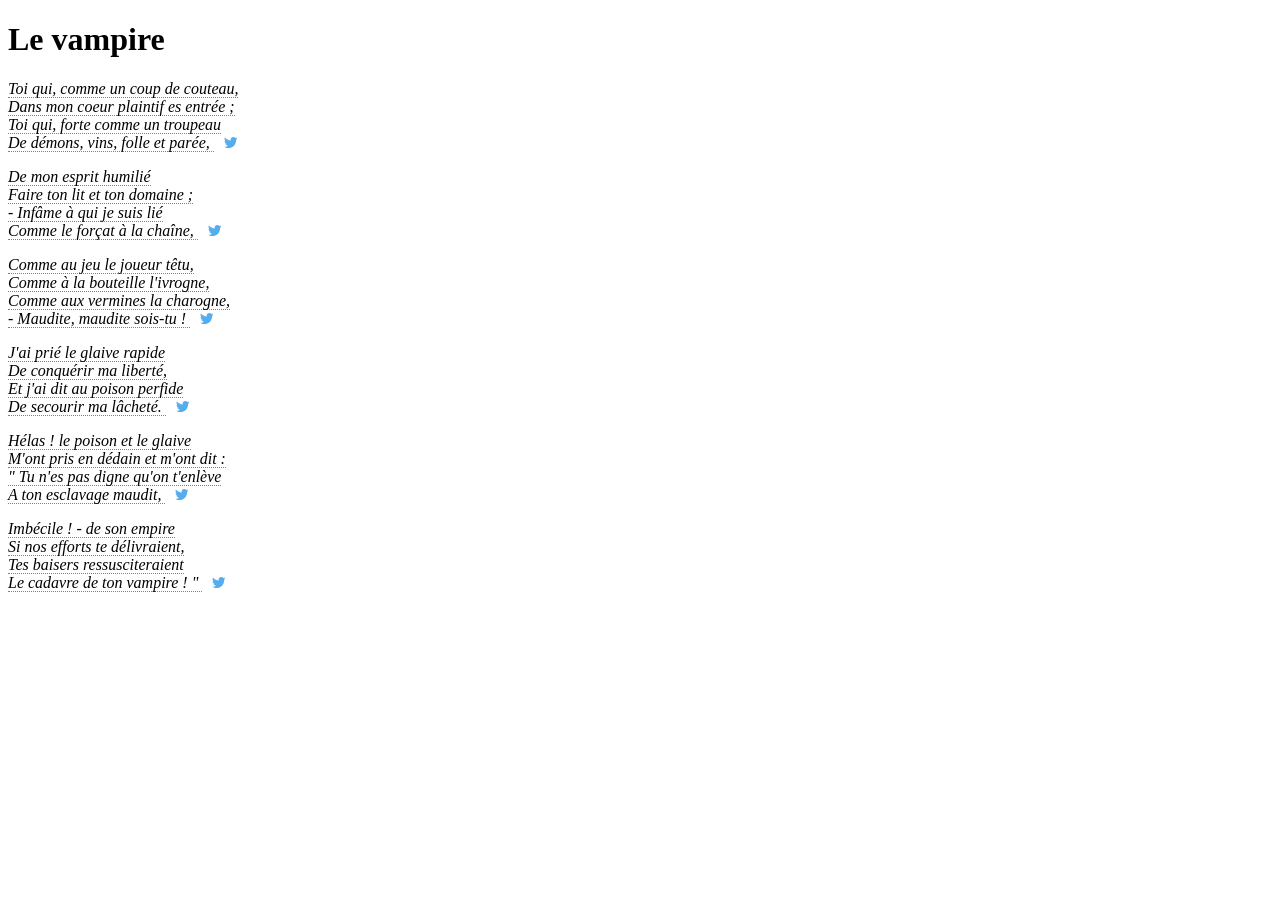
<file: Exercice2/index.html>
<!DOCTYPE html>
<html lang="fr" dir="ltr">

<head>
  <meta charset="utf-8">
  <title>Exercice 2</title>
  <link rel="stylesheet" href="css/style.css" />
</head>

<body>
  <h1>Le vampire</h1>
  <p data-inline-tweet data-inline-tweet-tags='Le vampire, poésie, Charles Baudelaire'>
    Toi qui, comme un coup de couteau,<br />
    Dans mon coeur plaintif es entrée ;<br />
    Toi qui, forte comme un troupeau<br />
    De démons, vins, folle et parée,
  </p>
  <p data-inline-tweet data-inline-tweet-tags='Le vampire, poésie, Charles Baudelaire'>
    De mon esprit humilié<br />
    Faire ton lit et ton domaine ;<br />
    - Infâme à qui je suis lié<br />
    Comme le forçat à la chaîne,
  </p>
  <p data-inline-tweet data-inline-tweet-tags='Le vampire, poésie, Charles Baudelaire'>
    Comme au jeu le joueur têtu,<br />
    Comme à la bouteille l'ivrogne,<br />
    Comme aux vermines la charogne,<br />
    - Maudite, maudite sois-tu !
  </p>
  <p data-inline-tweet data-inline-tweet-tags='Le vampire, poésie, Charles Baudelaire'>
    J'ai prié le glaive rapide<br />
    De conquérir ma liberté,<br />
    Et j'ai dit au poison perfide<br />
    De secourir ma lâcheté.
  </p>
  <p data-inline-tweet data-inline-tweet-tags='Le vampire, poésie, Charles Baudelaire'>
    Hélas ! le poison et le glaive<br />
    M'ont pris en dédain et m'ont dit :<br />
    " Tu n'es pas digne qu'on t'enlève<br />
    A ton esclavage maudit,
  </p>
  <p data-inline-tweet data-inline-tweet-tags='Le vampire, poésie, Charles Baudelaire'>
    Imbécile ! - de son empire<br />
    Si nos efforts te délivraient,<br />
    Tes baisers ressusciteraient<br />
    Le cadavre de ton vampire ! "
  </p>
  
  <script src="path/to/inline-tweet.min.js"></script>
</body>

</html>
</file>
<file: Exercice2/css/style.css>
[data-inline-tweet] a {
    text-decoration: none;
    color: #000;
}

[data-inline-tweet] a span {
    border-bottom: 1px dotted rgb(0, 172, 237);
    font-style: italic;
    margin-right: 10px;
}

[data-inline-tweet] a:hover span {
    background-color: rgba(0, 172, 237, 0.1);
    color: rgb(0, 172, 237);
}
</file>
